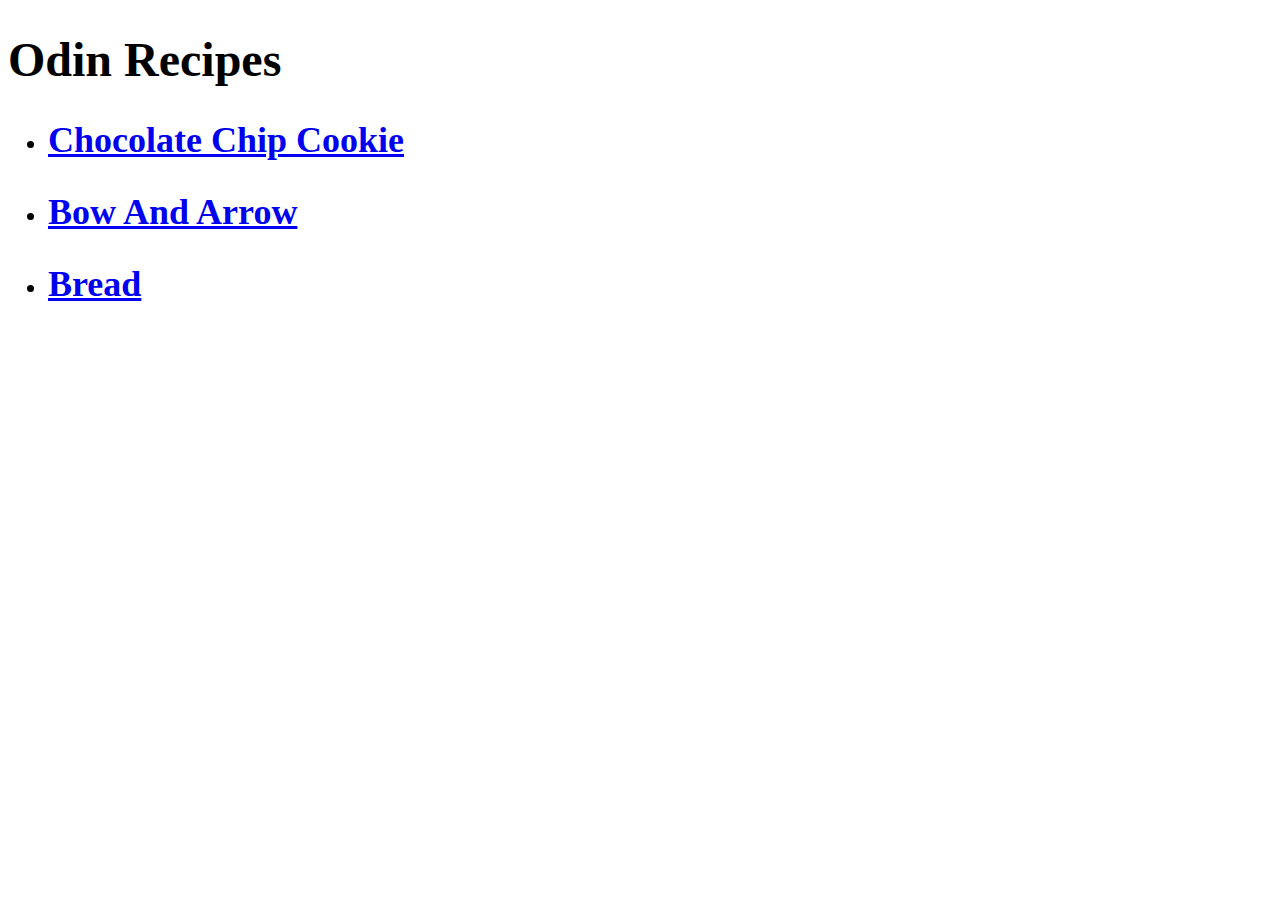
<file: index.html>
<!DOCTYPE html>
<html lang="en">
	<head>
		<meta charset="UTF-8">
		<title>Main Page</title>
		<link rel="stylesheet" href="./style.css">
	</head>

	<body>
		<h1>Odin Recipes</h1>
		<ul>
			<li><h2><a href="./recipes/cookies.html">Chocolate Chip Cookie</a></h2></li>
			<li><h2><a href="./recipes/bow.html">Bow And Arrow</a></h2></li>
			<li><h2><a href="./recipes/bread.html">Bread</a></h2></li>
		</ul>
	</body>

</html>
</file>
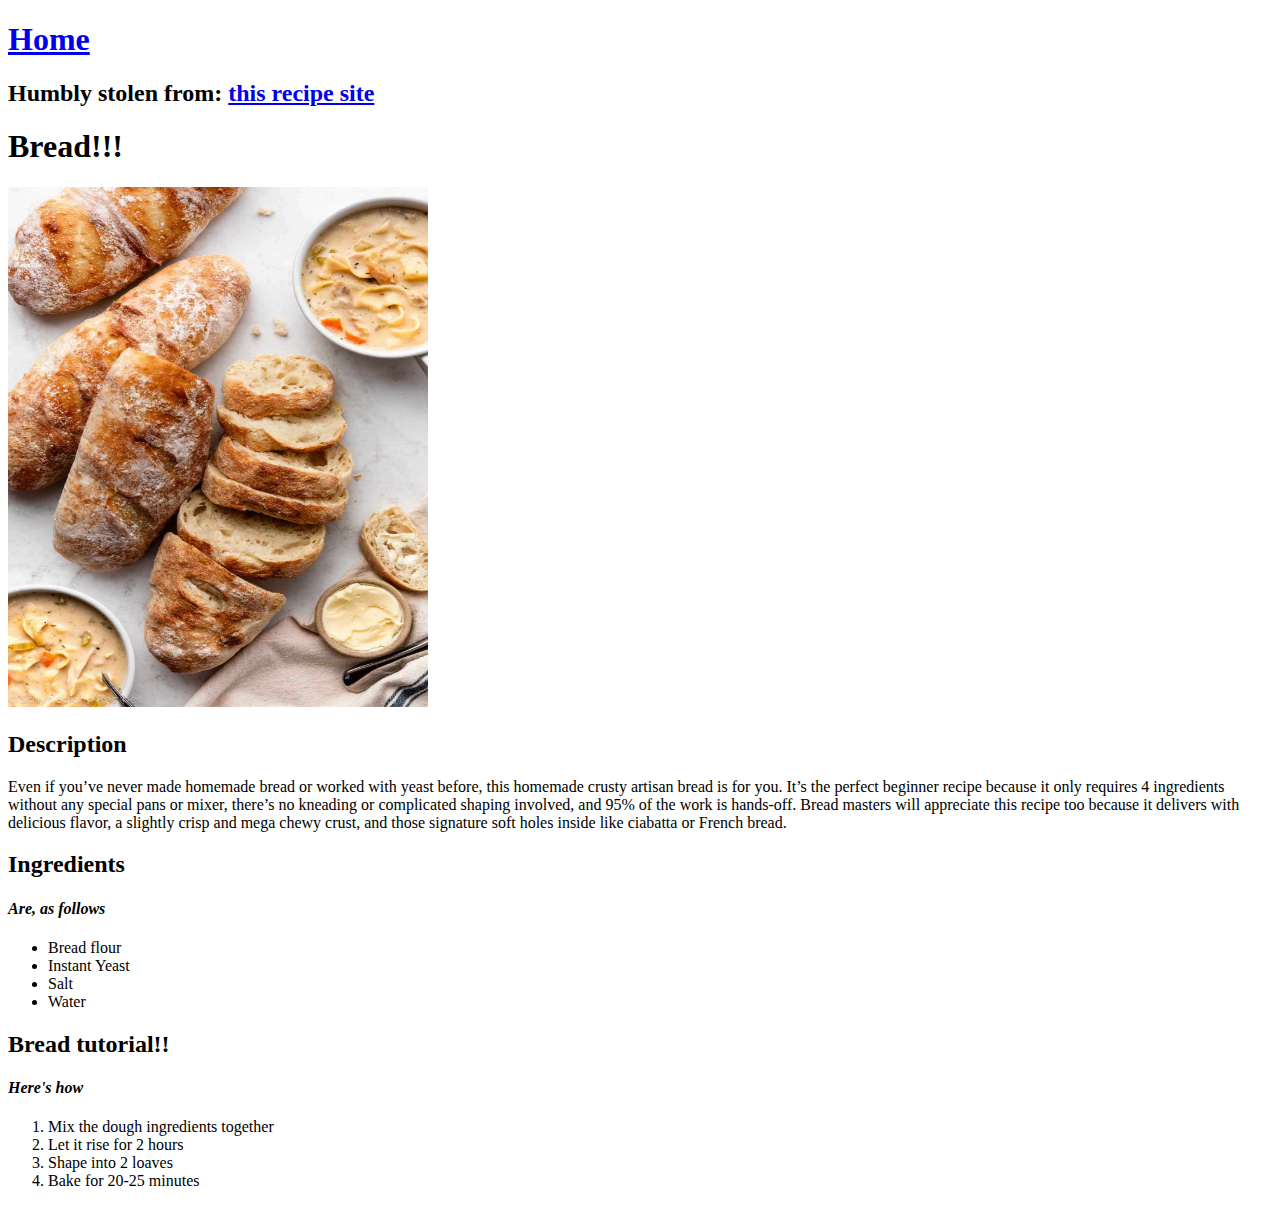
<file: recipes/bread.html>
<!DOCTYPE html>
<html lang="en">
	<head>
		<meta charset="UTF-8">
		<title>Bread Recipe</title>
	</head>

	<body>
		<h1><a href="../index.html">Home</a><h1>

		<h2>Humbly stolen from: <a href="https://sallysbakingaddiction.com/homemade-artisan-bread/" rel="noopener noreferrer">
		this recipe site</a></h2>

		<h1><strong>Bread</strong>!!!</h1>
		<img src="./images/bread.jpg" 
		height="520" width="420" alt="bread image">

		<h2>Description</h2>
		<p>Even if you’ve never made homemade bread or worked with yeast before,
		 this homemade crusty artisan bread is for you. It’s the perfect beginner recipe because it only requires 4 ingredients
		  without any special pans or mixer, there’s no kneading or complicated shaping involved, and 95% of the work is
		  hands-off. Bread masters will appreciate this recipe too because it delivers with delicious flavor, 
		  a slightly crisp and mega chewy crust, and those signature soft holes inside like ciabatta or French bread.
		</p>

		<h2>Ingredients</h2>
		<h4><em>Are, as follows</em></h4>
		<ul>
			<li>Bread flour</li>
			<li>Instant Yeast</li>
			<li>Salt</li>
			<li>Water</li>
		</ul>

		<h2>Bread tutorial!!</h2>
		<h4><em>Here's how</em></h4>

		<ol>
			<li>Mix the dough ingredients together</li>
			<li>Let it rise for 2 hours</li>
			<li>Shape into 2 loaves</li>
			<li>Bake for 20-25 minutes</li>
		</ol>
	</body>
</html>
</file>
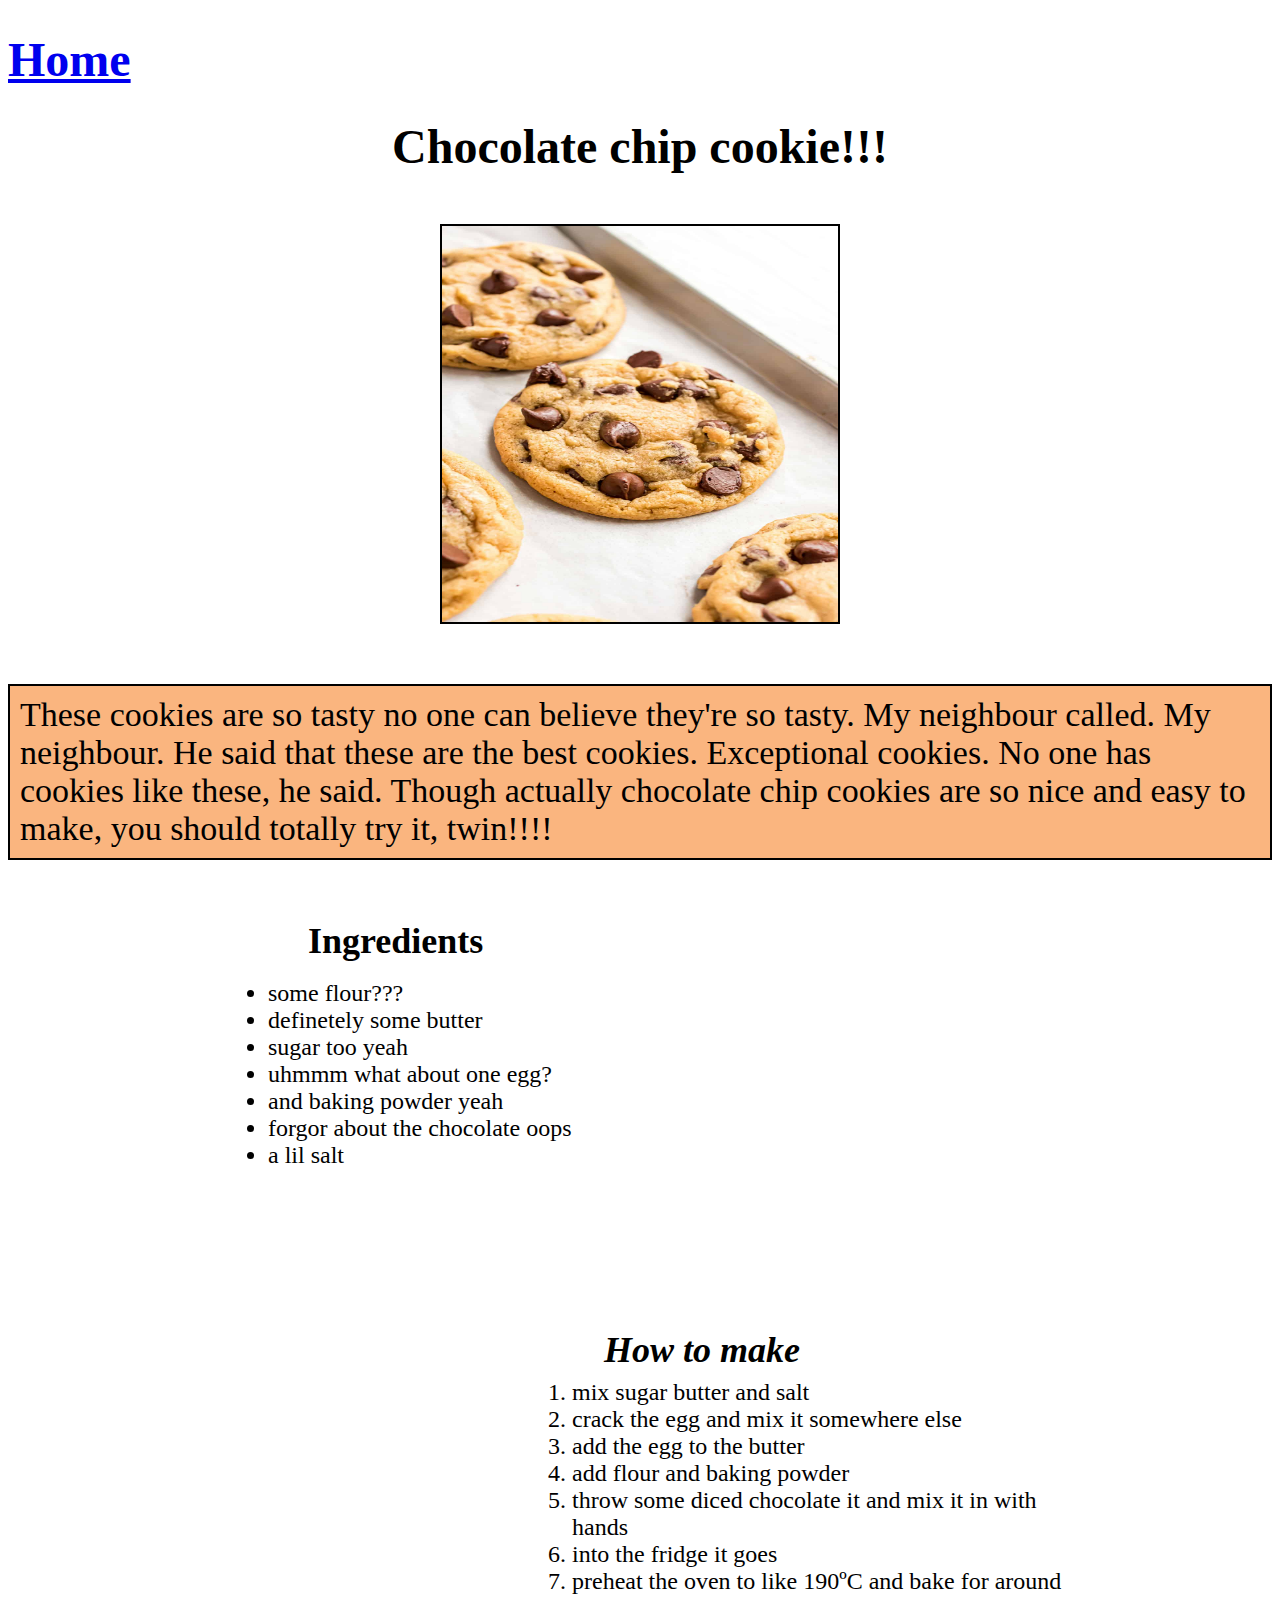
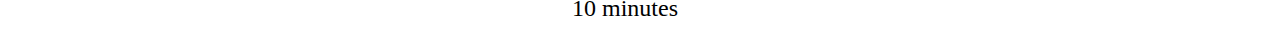
<file: recipes/cookies.html>
<!DOCTYPE html>
<html lang="en">
	<head>
		<meta charset="UTF-8">
		<link rel="stylesheet" href="../style.css">
		<title>Cookie Recipe</title>
	</head>

	<body>
		<h1><a href="../index.html">Home</a><h1>

		<h1 class="title"><strong>Chocolate chip</strong> cookie!!!</h1>
		
		<img class="center" src="./images/cookie.jpg" alt="tasty cookies image">
		<div class="description">These cookies are so tasty no one can believe they're so tasty. My neighbour called. My neighbour. 
		He said that these are the best cookies. Exceptional cookies.
		No one has cookies like these, he said. Though actually chocolate chip cookies are so nice
		and easy to make, you should totally try it, twin!!!! 
		</div>
		

		<p id="ingredient">Ingredients<p>
		<ul class="ingredients">
			<li>some flour???</li>
			<li>definetely some butter</li>
			<li>sugar too yeah</li>
			<li>uhmmm what about one egg?</li>
			<li>and baking powder yeah</li>
			<li>forgor about the chocolate oops</li>
			<li>a lil salt</li>
		</ul>

		<p id="how"><em>How to make</em></p>

		<ol class="steps">
			<li>mix sugar butter and salt</li>
			<li>crack the egg and mix it somewhere else</li>
			<li>add the egg to the butter</li>
			<li>add flour and baking powder</li>
			<li>throw some diced chocolate it and mix it in with hands</li>
			<li>into the fridge it goes</li>
			<li>preheat the oven to like 190ºC and bake for around 10 minutes</li>
		</ol>
	</body>
</html>
</file>
<file: style.css>
body {
	font-size: 24px;
	box-sizing: border-box;
}

.center {
	display: block;
	margin: 50px auto;
	width: 400px;
	height: 400px;
	max-width: 100%;
}

.right {
	display: block;
	float: right;
	margin-top: 20px;
	margin-right: 0;
	margin-left: auto;
	width: 400px;
	height: auto;
	max-width: 60%;
}

.title {
	text-align:center;
	margin: 0 auto;
}

.description {
	float: left;
	height: auto;
	display: block;
	font-size: 34px;
	margin: 10px auto 10px;
	width: auto;
	max-width: 100%;
	border: 2px solid rgb(0 0 0);
	background: #FAB57F;
	padding: 10px;
	box-sizing: content-box;
}

.ingredients {
	float: left;
	width: 500px;
	height: auto;
	max-width: 60%;
	margin-left: -350px;
	margin-top: 100px;
	margin-bottom: 100px;
	padding: 10px;
	box-sizing: border-box;
}

.steps {
	float: right;
	width: 500px;
	margin-right: 200px;
	margin-top: 100px;
}

img {
	max-width:100%;
	width:100%;
	height: auto;
	border: 2px solid rgb(0 0 0);
	box-sizing:border-box;
}

p {	
	font-weight: bold;
	font-size: 36px;
}

#how {
	float: right;
	width: 300px;
	text-align: center;
	margin-right: 420px;
	margin-bottom: -100px;
	margin-top: 50px;
}

#ingredient {
	float: left;
	width: 300px;
	margin-left:300px;
	margin-bottom: 250px;
	margin-top: 50px;
}
</file>
